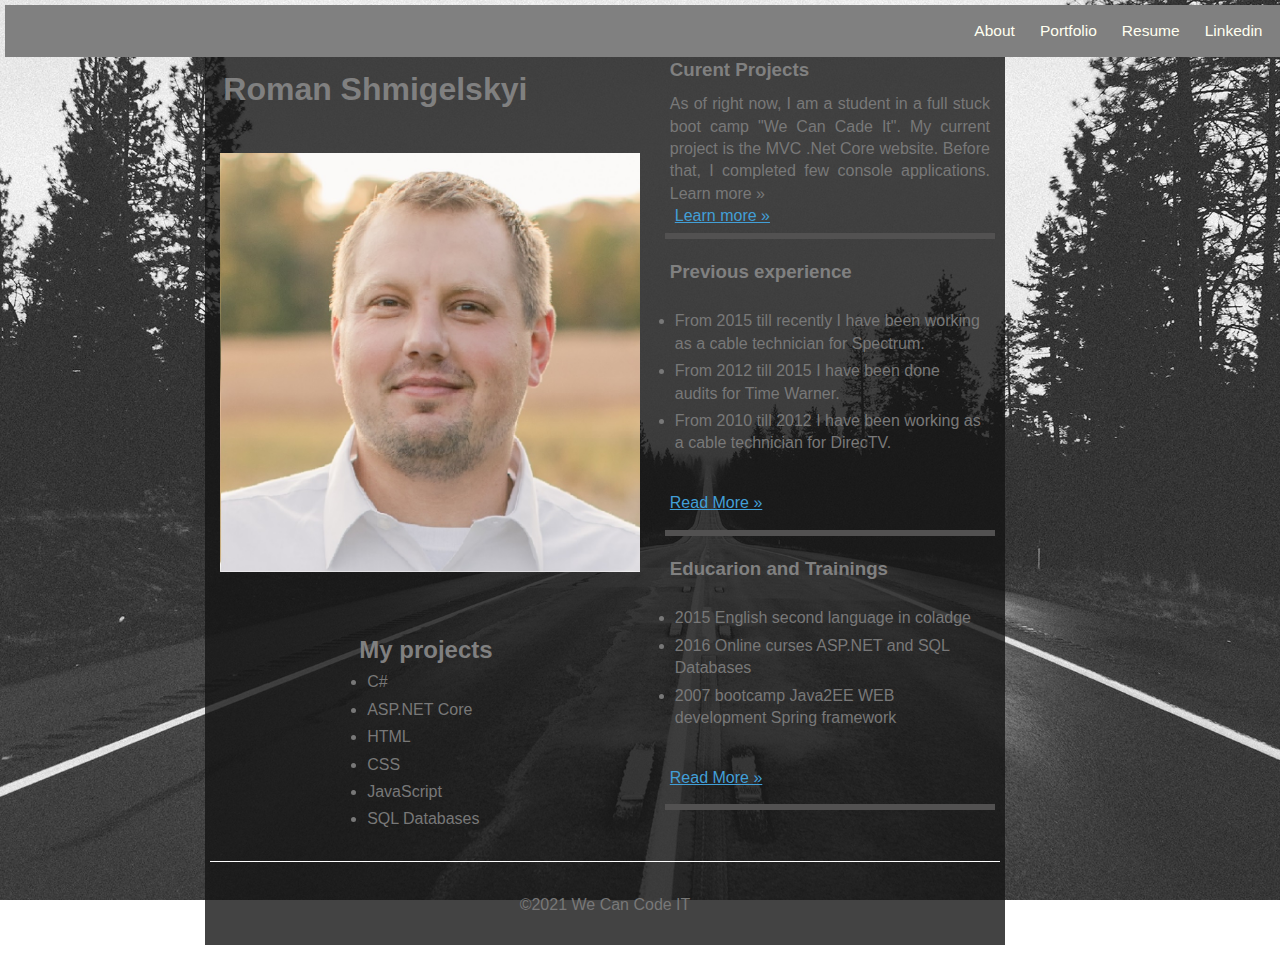
<file: index.html>
<!DOCTYPE html>
<html >
 
  <head>
    <meta charset="utf-8" />
    <meta
      name="viewport"
      content="width=device-width, initial-scale=1, shrink-to-fit=no"
    />
    <title>Resume</title>
    
 <link href="/defaultstyles.css" rel="stylesheet" />  
  
   <link href="/layaut2.css" rel="stylesheet"/>
 
 
  


</head>



<body>
  <div class="container"  color: cyan;>
      
      <header  class="header" >
        <h1>Roman Shmigelskyi</h1>
        <nav>

          <ul >
           <li></li>
            <li><a href="https://romanshmi.github.io/" target="_blank" rel="noopener noreferrer">About</a></li>
            <li><a href="https://github.com/RomanShmi">Portfolio</a></li>
            <li><a href="https://docs.google.com/document/d/1LpNStcggKKZaJiD2M4Nk0lg-c8GIdon9YUFkMI-E8bs" target="_blank" rel="noopener noreferrer">Resume</a></li>
            <li><a href="https://www.linkedin.com/in/roman-shmigelskyi-b7763899" target="_blank" rel="noopener noreferrer">Linkedin</a>
          </ul>
        </nav>
      </header>


        <main class="main">
        
        
        <figure>
        <img  
        align="justify"
        class="headImage"
          src="./images/face2.jpg"
        
        />
      </figure>
        </main>
        

        <div class="main__sidebar">
        <article>
          <h3>Curent Projects</h3>
          <p  align="justify">
            As of right now, I am a student in a full stuck boot camp "We Can Cade It". My current project is the MVC .Net Core website. Before that, I completed few console applications.
            Learn more »
            <br>
            <a href="/screenshot.html" target="_blank" rel="noopener noreferrer" >Learn more &raquo;</a>
          </p>
        </article>
      
       
        <article>
          <h3>Previous experience</h3>
          <p  align="justify";>
            <ul> 
              <li>
                From 2015 till recently I have been working as a cable technician for Spectrum.
               </li>
          <li>
            From 2012 till 2015 I have been done audits for Time Warner.
           </li>
        <li>
          From 2010 till 2012 I have been working as a cable technician for DirecTV. 
        </li>
          </ul>
            <br>
            <a href="#">Read More &raquo;</a>
          </p>
        </article>
        <article>
          <h3>Educarion and Trainings</h3>
          <p  align="justify";>
            <ul> 
              <li>
             2015  English second language in coladge
          </li>
          <li>
            2016 Online curses ASP.NET and SQL Databases
        </li>
        <li>
           2007 bootcamp Java2EE WEB development Spring framework
            </li>
          </ul>
            <br>
            <a href="#">Read More &raquo;</a>
          </p>
        </article>
      </div>
   
      <div class="mainContent">

        <div class="subjectMaterialList" align="justify"; >
            <h2>My projects</h2>
            <ul>
              <li>C#</li>
              <li >ASP.NET Core</li>
              <li>HTML</li>
              <li>CSS</li>
              <li>JavaScript</li>
              <li>SQL Databases</li>
            </ul>
          </div>
          </div>
           <footer class="footer" >
 <span >  &copy;2021 We Can Code IT</span>
    </footer>
    </div>
 
  </body>
</html>
</file>
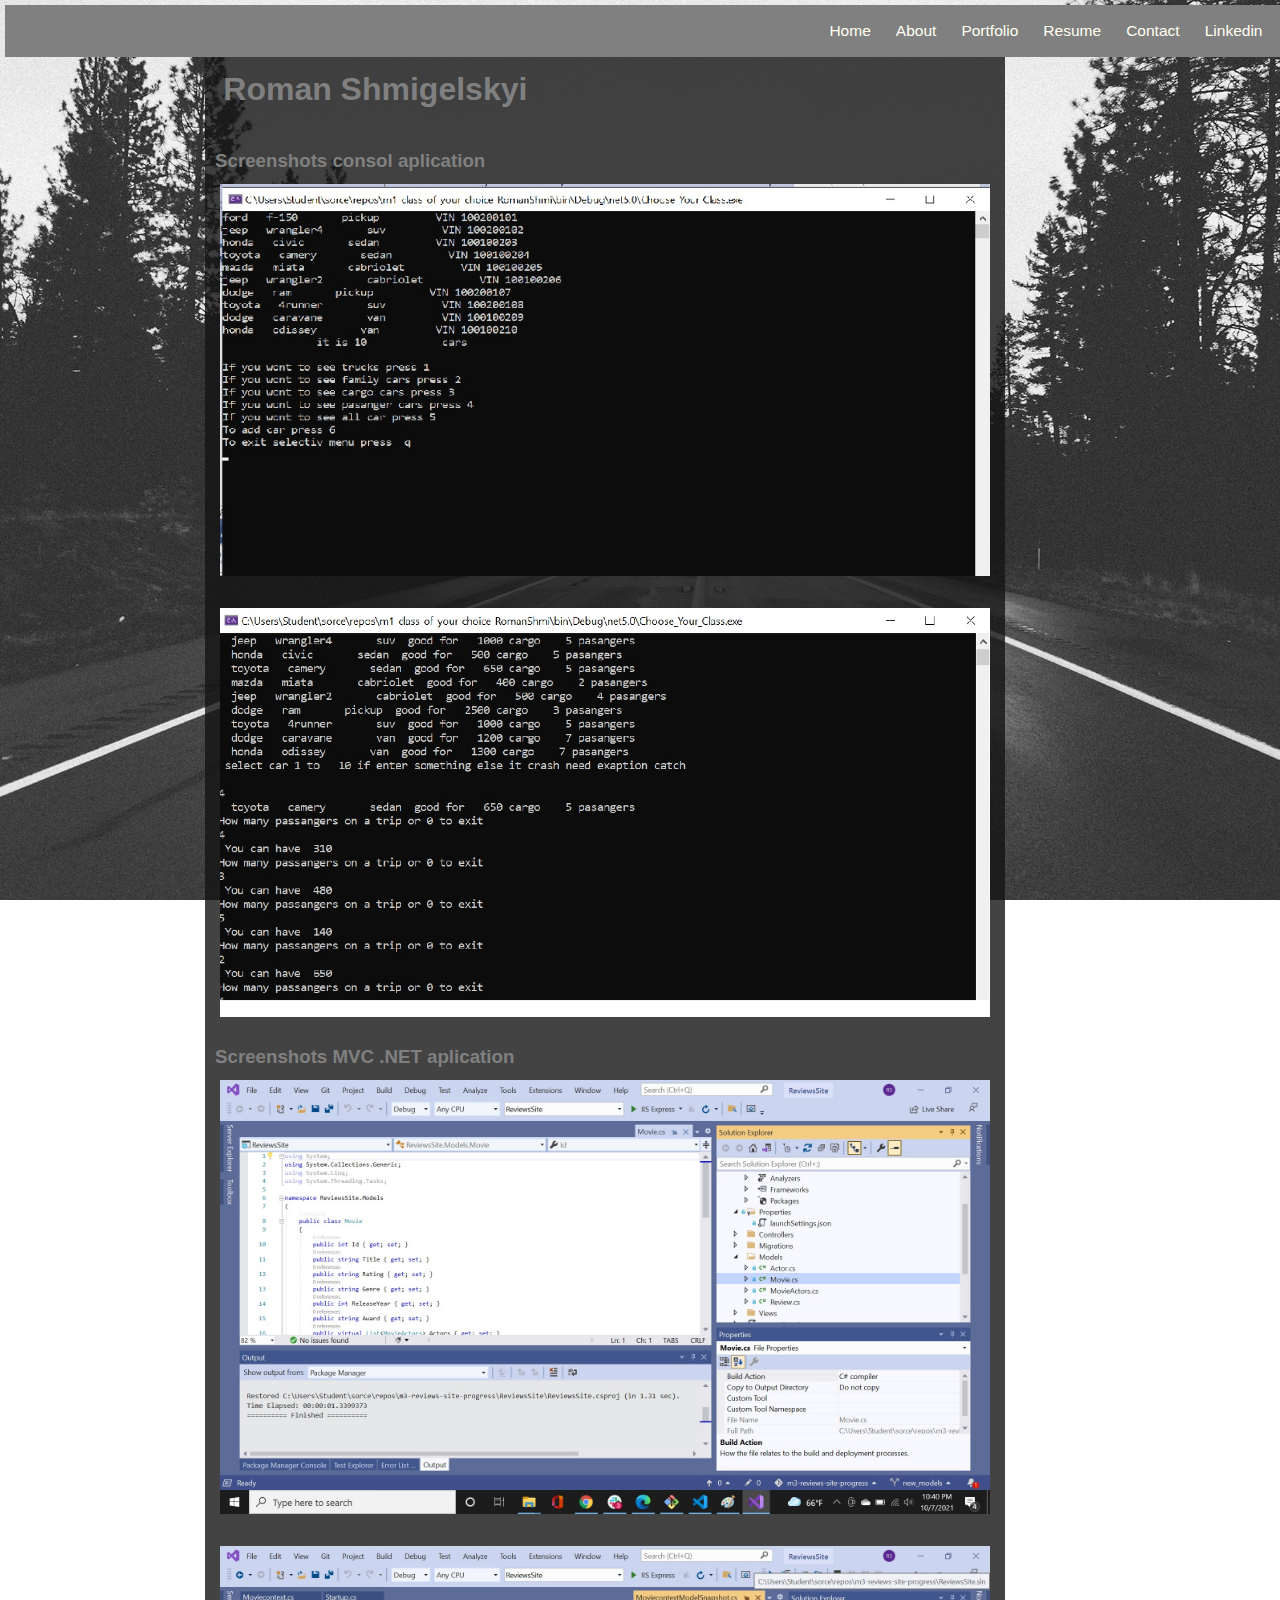
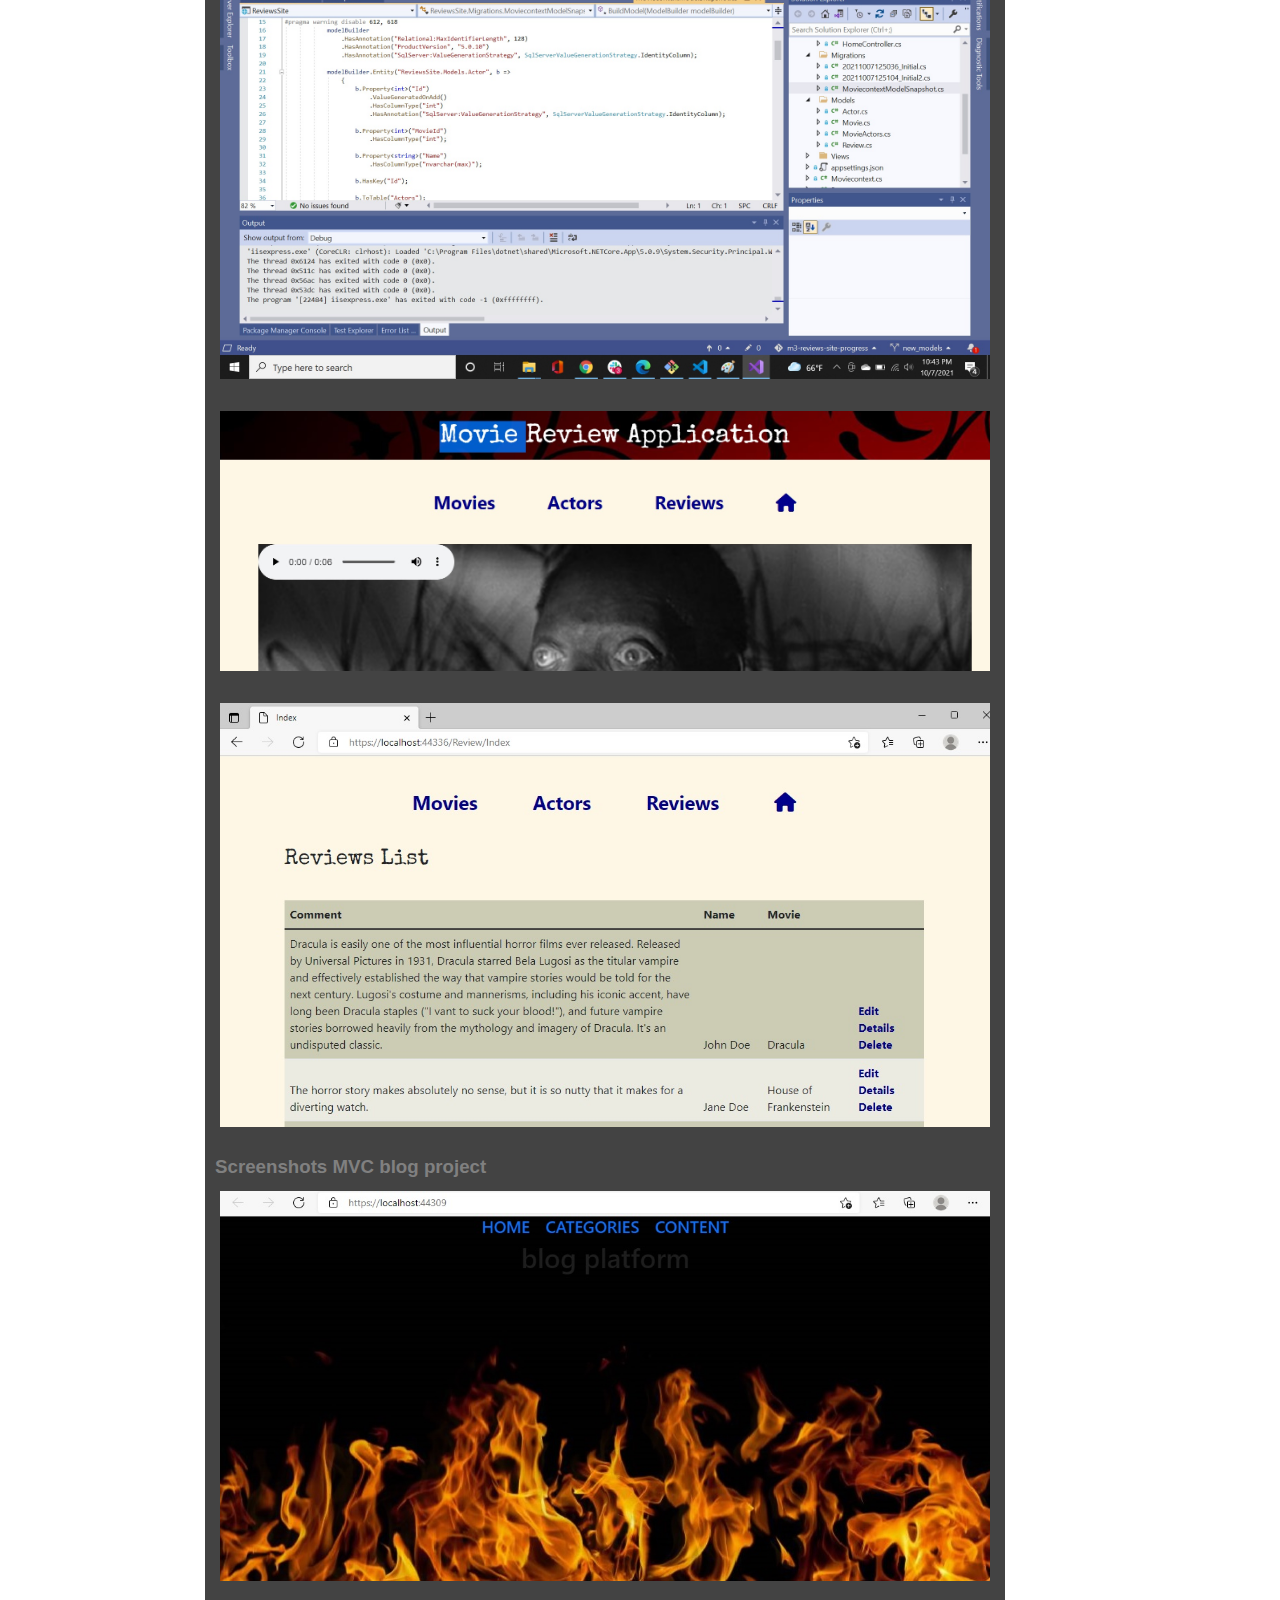
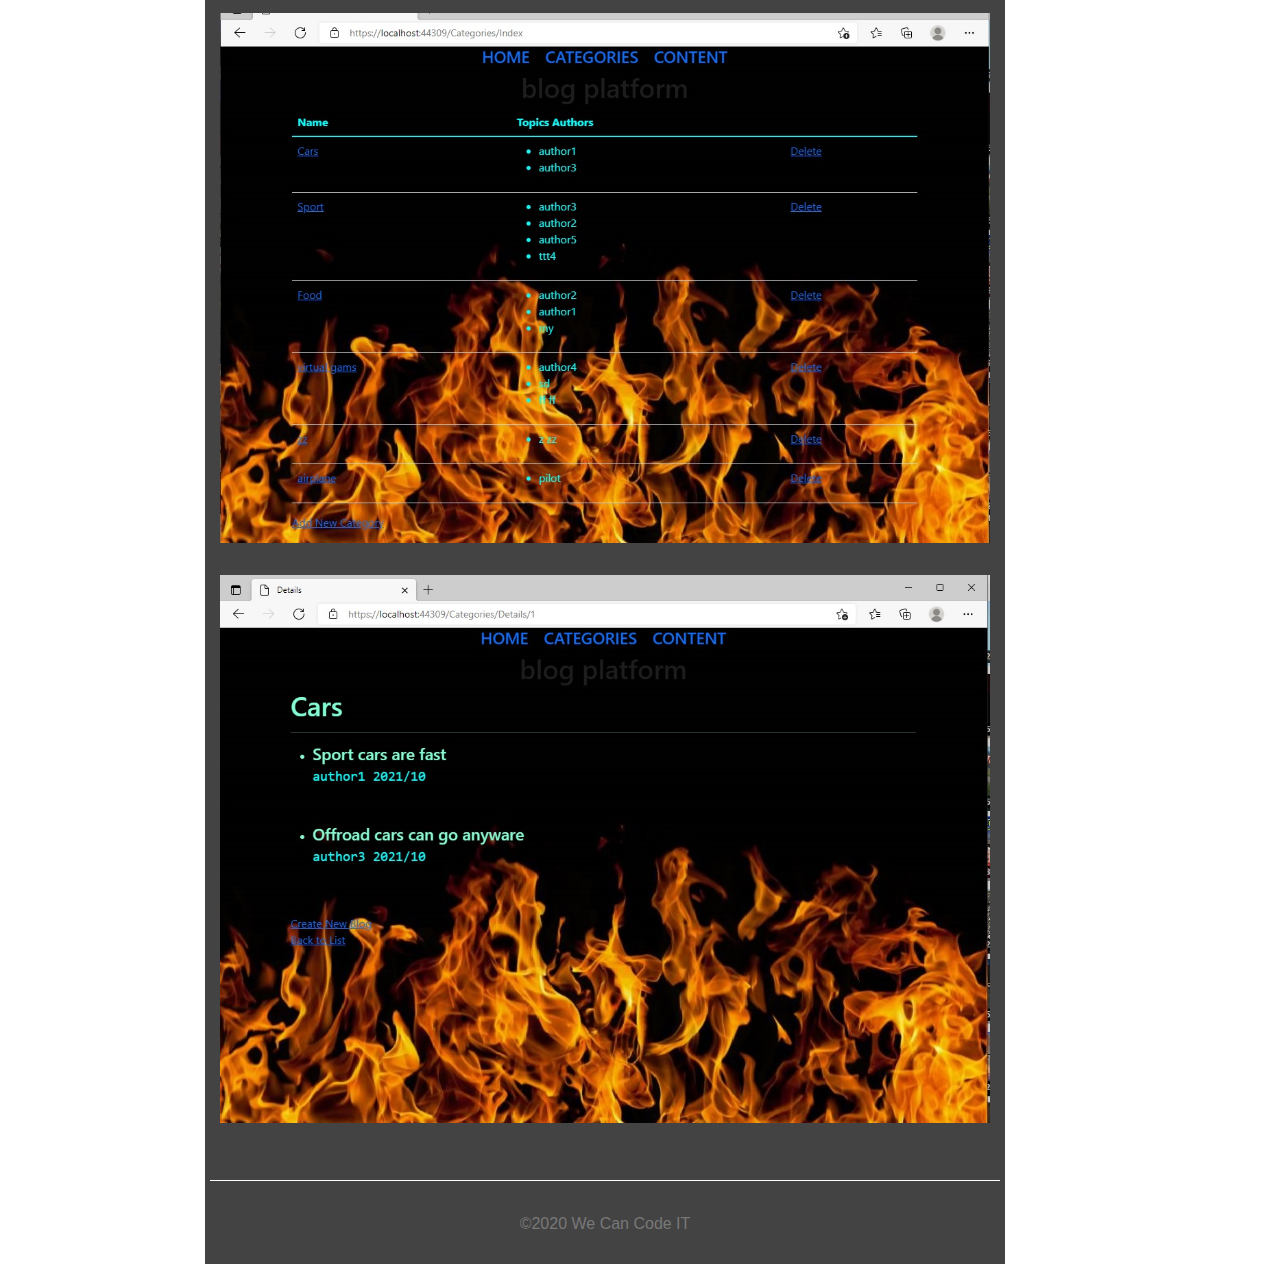
<file: screenshot.html>
<!DOCTYPE html>
<html >
 
  <head>
    <meta charset="utf-8" />
    <meta
      name="viewport"
      content="width=device-width, initial-scale=1, shrink-to-fit=no"
    />
    <title>Project Screens </title>
    
 <link href="/defaultstyles.css" rel="stylesheet" />  
  
   <link href="/layaut2.css" rel="stylesheet"/>
 
 
  


</head>



<body>
  <div class="container2"  color: cyan;>
      
      <header  class="header" >
        <h1>Roman Shmigelskyi</h1>
        <nav>

          <ul >
           <li><a href="/index.html" target="_blank" rel="noopener noreferrer">Home</a></li>
            <li><a href="https://romanshmi.github.io/" target="_blank" rel="noopener noreferrer">About</a></li>
            <li><a href="#">Portfolio</a></li>
            <li><a href="https://docs.google.com/document/d/1LpNStcggKKZaJiD2M4Nk0lg-c8GIdon9YUFkMI-E8bs" target="_blank" rel="noopener noreferrer">Resume</a></li>
            <li><a href="#">Contact</a></li>
            <li><a href="https://www.linkedin.com/in/roman-shmigelskyi-b7763899" target="_blank" rel="noopener noreferrer">Linkedin</a>
          </ul>
        </nav>
      </header>


        <main class="main">
       <h3> Screenshots consol aplication </h3> 
       <figure>
        <img  
        align="justify"
        class="headImage"
          src="./images/screenShot1.jpg"
          alt="books"
        />
      </figure>
      <figure>
        <img  
        align="justify"
        class="headImage"
          src="./images/screenShot2.jpg"
          alt="books"
        />
      </figure>
       <h3> Screenshots MVC .NET aplication </h3>
       <figure>
        <img  
        align="justify"
        class="headImage"
          src="./images/screenShot4.jpg"
          alt="books"
        />
      </figure>
      <figure>
        <img  
        align="justify"
        class="headImage"
          src="./images/screenShot3.jpg"
          alt="books"
        />
      </figure>
      <figure>
        <img  
        align="justify"
        class="headImage"
          src="./images/screenShot5.jpg"
          alt="books"
        />
      </figure>
      <figure>
        <img  
        align="justify"
        class="headImage"
          src="./images/screenshot6.jpg"
          alt="books"
        />
      </figure>
      <h3> Screenshots MVC blog project </h3>
      <figure>
       <img  
       align="justify"
       class="headImage"
         src="./images/screenshot7.jpg"
         alt="books"
       />
     </figure>   
     <figure>
      <img  
      align="justify"
      class="headImage"
        src="./images/screenshot8.jpg"
        alt="books"
      />
    </figure> 
    <figure>
      <img  
      align="justify"
      class="headImage"
        src="./images/screenshot9.jpg"
        alt="books"
      />
    </figure> 
    
    
    
    
    </main>
     
        <footer class="footer" >
 <span >  &copy;2020 We Can Code IT</span>
    </footer>
    </div>
 
  </body>
</html>
</file>
<file: defaultstyles.css>
:root {
	--black: #666;
	--blue: #429fd7;
	--green: #5dbb46;
	--orange: #272524;
	--pink: #da2368;
	--white: #fefefe;
}
* {
	box-sizing: border-box;
	margin:5px;
	padding: 0;
	line-height: 1.4em;
	
	}
a {
	color: var(--blue);
}
html{
width: 1200px;
background-image: url("./images/pexels.jpg");
background-size:  cover;
background-attachment: fixed;
}
nav{
position: fixed;
top:0;
left:0;
width:100%;
display: flex;
flex-flow: row;
justify-content: right;
background-color: grey;
}

nav a{
color:ivory;
text-decoration: none;
padding: 1em, 2em;

}

nav a:hover{
background: rgb(51, 52, 53);

}

header {

	padding: 0.7em;
}
article {
	display: grid;
	padding: 1 1 1 1rem;
	margin-bottom: .97rem;
	border-bottom: 6px solid rgb(82, 81, 81);
}
body {
	display: grid;
	color: var(--black);
	font: 16px/1.5 'Raleway', sans-serif;
}
footer {
	border-top: 1px solid var(--white);
	text-align: center;
	padding: 2rem 0 1.5rem;
}

h1,
h2 {
	color:grey;
	margin: .53rem 0 0 .13rem;
}
h3 {
	color:gray;
}
	header > nav {
		margin-right: 1rem;
	}


	input {
	border: none;
	border-radius: .3rem;
	outline: none;
	padding: .53rem .97rem;
}
input[type='submit'] {
	color: var(--white);
	background: var(--blue);
}
input[type='text'] {
	flex: 1 1 auto;
	margin-right: 4px;
	border: 1px solid var(--black);
}
main ul {
	padding: 0;
}
nav ul {
	display: flex;
	list-style-type: none;
	padding: 5px;
}
	nav li {
		margin: 0 0.47em;
	}
		nav a {
			display: block;
			font-size: 0.97rem;
		}



	.container, .container2 {
	display: grid;
	
	margin: auto;
	max-width: 50em;
	width: 90%;
}  
.subscribe-input {
	display: grid;
	width: 100%;
}
.headImage {
	max-width: 100%;
	margin-bottom: .97rem;
}
.mainContent {
	display: flex;
	justify-content: space-around;
}
</file>
<file: layaut2.css>
.header { grid-area: header; }
.mainContent { grid-area: mainContent; }
.main { grid-area: main;  }
.main__sidebar { grid-area: main__sidebar; }
.footer { grid-area: footer; }

.container {
  display: grid;
  grid-template-areas:
    'header  main__sidebar'
    'main  main__sidebar'
    'mainContent  main__sidebar'
    'footer  footer';
    padding:auto;
    margin:auto;

    margin-top: 2rem  ;
    grid-gap: 10px;
  color: rgb(120, 120, 120);
  background-blend-mode:hue;
  background-color:rgba(20, 20, 20, 0.8) ;
  
}

.container2 {
  display: grid;
  grid-template-areas:
    'header main__sidebar' 
    'main main_sidebar'
    'mainContent main_sidebar'  
    'footer footer';
    padding:auto;
    margin:auto;

    margin-top: 2rem  ;
    grid-gap: 10px;
  color: rgb(120, 120, 120);
  background-blend-mode:hue;
  background-color:rgba(20, 20, 20, 0.8) ;
  
}
</file>
